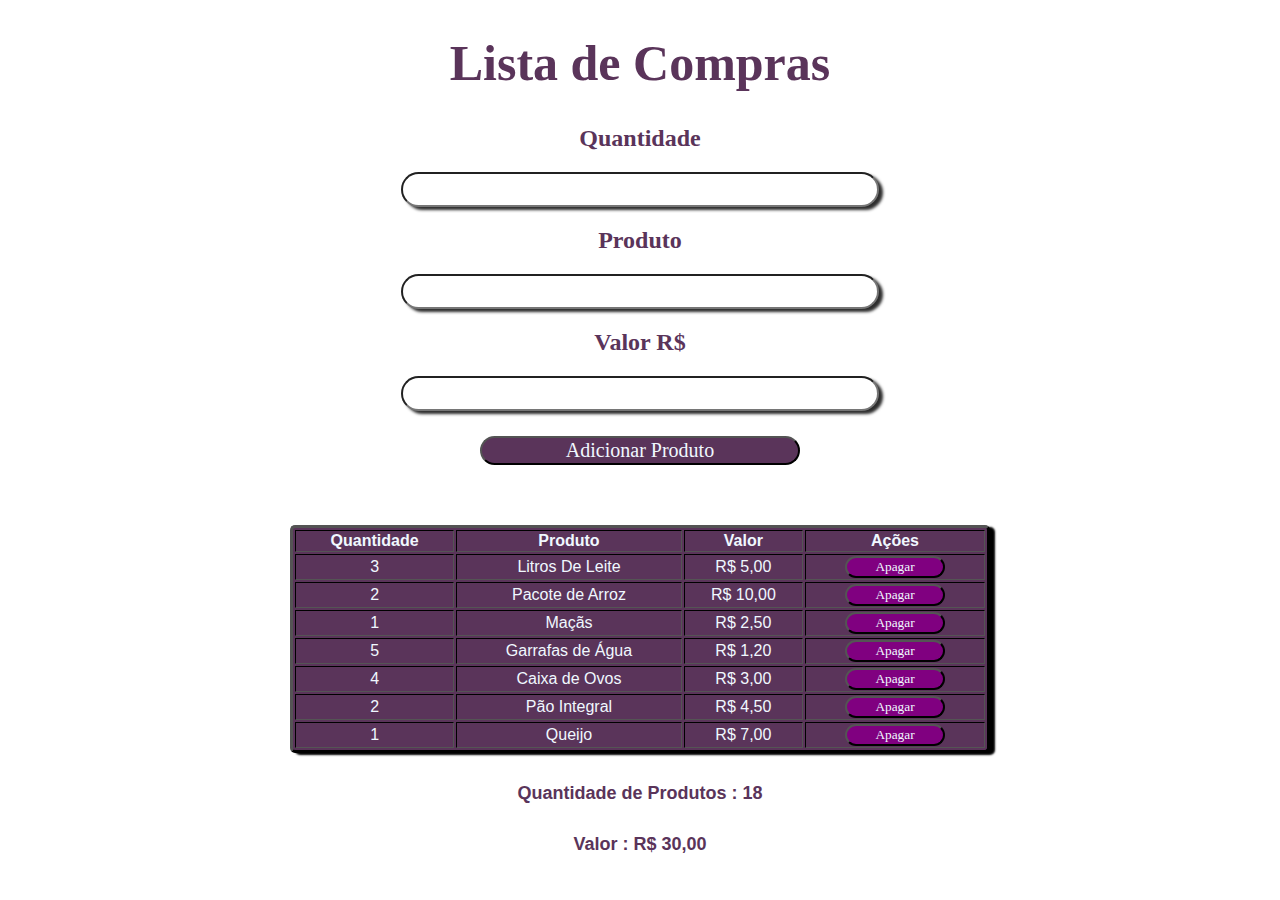
<file: index.html>
<!DOCTYPE html>
<html lang="pt-br">

<head>
    <meta charset="UTF-8">
    <meta name="viewport" content="width=
    , initial-scale=1.0">
    <title>Document</title>
    <link rel="stylesheet" href="style/index.css">
</head>

<body>

    <script src="script/index.js"></script>

    <div>
        <h1>Lista de Compras</h1>

        <h2 class="campos-input">Quantidade</h2>
        <input  id="imputquantidade" class="valores-input" type="number">
    </div>

    <div>
        <h2 class="campos-input">Produto</h2>
        <input id="imputprod" class="valores-input" type="text">
    </div>

    <div>
        <h2 class="campos-input">Valor R$</h2>
        <input id="imputvalor" class="valores-input" type="number">
    </div>

    <div id="bot">
        <button id="botaoenviar" onclick="addProduto()">Adicionar Produto</button>

        <table border="3" id="tabela">

            <tr>
                <th>Quantidade</th>
                <th>Produto</th>
                <th>Valor</th>
                <th>Ações</th>
            </tr>

            <tr>
                <td>3</td>
                <td>Litros De Leite</td>
                <td>R$ 5,00</td>
                <td><button class="apagar">Apagar</button></td>
            </tr>

            <tr>
                <td>2</td>
                <td>Pacote de Arroz</td>
                <td>R$ 10,00</td>
                <td><button class="apagar">Apagar</button></td>
            </tr>

            <tr>
                <td>1</td>
                <td>Maçãs</td>
                <td>R$ 2,50</td>
                <td><button class="apagar">Apagar</button></td>
            </tr>

            <tr>
                <td>5</td>
                <td>Garrafas de Água</td>
                <td>R$ 1,20</td>
                <td><button class="apagar">Apagar</button></td>
            </tr>

            <tr>
                <td>4</td>
                <td>Caixa de Ovos</td>
                <td>R$ 3,00</td>
                <td><button class="apagar">Apagar</button></td>
            </tr>

            <tr>
                <td>2</td>
                <td>Pão Integral</td>
                <td>R$ 4,50</td>
                <td><button class="apagar">Apagar</button></td>
            </tr>

            <tr>
                <td>1</td>
                <td>Queijo</td>
                <td>R$ 7,00</td>
                <td><button class="apagar">Apagar</button></td>
            </tr>

        </table>

        </table>
        <h5 class="informacao-rodape">Quantidade de Produtos : 18</h5>
        <h5 class="informacao-rodape">Valor : R$ 30,00 </h5>

    </div>
</body>

</html>
</file>
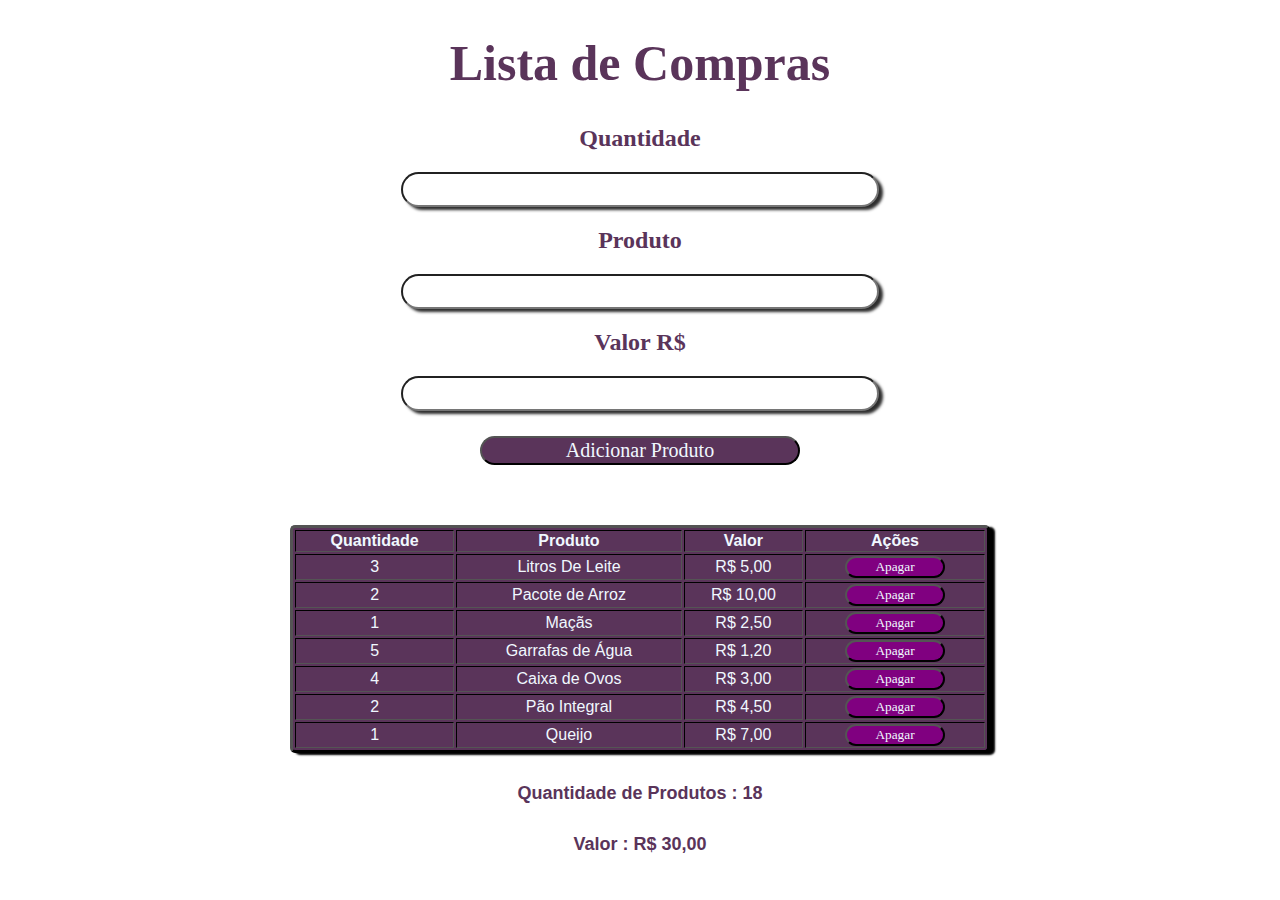
<file: Teste/Main.html>
<!DOCTYPE html>
<html lang="pt-br">

<head>
    <meta charset="UTF-8">
    <meta name="viewport" content="width=
    , initial-scale=1.0">
    <title>Document</title>
</head>

<body>

    <style>
        
        div {
            text-align: center;

        }

        #tabela {
            height: 90px;
            color: aliceblue;
            background-color: rgb(90, 52, 90);
            border-radius: 5px;
            width: 700px;
            margin: auto;
            margin-top: 60px;
            text-align: center;
            font-family: Arial, "Helvetica Neue", Helvetica, sans-serif;
            border-color: black;
            box-shadow: 5px 2px 2px black;

        }

        #apagar {
            width: 100px;
            color: aliceblue;
            background-color: purple;
            border-radius: 20px;
            Font-family: Franklin Gothic, Arial Bold;
            cursor: pointer;
        }

        #titulo {
            Font-family: Franklin Gothic, Arial Bold;
            color: rgb(90, 52, 90);
            font-size: 50px;
        }

        #imputquantidade {
            border-radius: 20px;
            width: 470px;
            font-size: 25px;
            box-shadow: 4px 3px 3px rgba(0, 0, 0, 0.822);
            font-family: Verdana, Geneva, Tahoma, sans-serif, bold;
        }

        #botaoenviar {
            width: 320px;
            background-color: rgb(90, 52, 90);
            color: aliceblue;
            border-radius: 30px;
            font-size: 20px;
            Font-family: Franklin Gothic, Arial Bold;
            text-align: center;
            cursor: pointer;
        }

        #bot {
            margin-top: 25px;
        }

        #Quantidade {
            Font-family: Franklin Gothic, Arial Bold;
            color: rgb(90, 52, 90);

        }

        #imputprod {
            border-radius: 20px;
            width: 470px;
            font-size: 25px;
            box-shadow: 4px 3px 3px rgba(0, 0, 0, 0.822);
            font-family: Verdana, Geneva, Tahoma, sans-serif, bol;
        }

        #imputvalor {
            border-radius: 20px;
            width: 470px;
            font-size: 25px;
            box-shadow: 4px 3px 3px rgba(0, 0, 0, 0.822);
            font-family: Verdana, Geneva, Tahoma, sans-serif, bol;
        }

        #quantidadesacola {
            font-family: Verdana, Geneva, Tahoma, sans-serif, bold;
            color: rgb(90, 52, 90);
            font-size: 18px;
        }

        #valorsacola {
            font-family: Verdana, Geneva, Tahoma, sans-serif, bold;
            color: rgb(90, 52, 90);
            font-size: 18px;
        }
    </style>

    <div>
        <h1 id="titulo">Lista de Compras</h1>

        <h2 id="Quantidade">Quantidade</h2>
        <input id="imputquantidade" type="text">
    </div>

    <div>
        <h2 id="Quantidade">Produto</h2>
        <input id="imputprod" type="text">
    </div>

    <div>
        <h2 id="Quantidade">Valor R$</h2>
        <input id="imputvalor" type="text">
    </div>

    <div id="bot">
        <button id="botaoenviar">Adicionar Produto</button>

        <table border="3" id="tabela">

            <tr>
                <th>Quantidade</th>
                <th>Produto</th>
                <th>Valor</th>
                <th>Ações</th>
            </tr>

            <tr>
                <td>3</td>
                <td>Litros De Leite</td>
                <td>R$ 5,00</td>
                <td><button id="apagar">Apagar</button></td>
            </tr>

            <tr>
                <td>2</td>
                <td>Pacote de Arroz</td>
                <td>R$ 10,00</td>
                <td><button id="apagar">Apagar</button></td>
            </tr>

            <tr>
                <td>1</td>
                <td>Maçãs</td>
                <td>R$ 2,50</td>
                <td><button id="apagar">Apagar</button></td>
            </tr>

            <tr>
                <td>5</td>
                <td>Garrafas de Água</td>
                <td>R$ 1,20</td>
                <td><button id="apagar">Apagar</button></td>
            </tr>

            <tr>
                <td>4</td>
                <td>Caixa de Ovos</td>
                <td>R$ 3,00</td>
                <td><button id="apagar">Apagar</button></td>
            </tr>

            <tr>
                <td>2</td>
                <td>Pão Integral</td>
                <td>R$ 4,50</td>
                <td><button id="apagar">Apagar</button></td>
            </tr>

            <tr>
                <td>1</td>
                <td>Queijo</td>
                <td>R$ 7,00</td>
                <td><button id="apagar">Apagar</button></td>
            </tr>

        </table>

        </table>
        <h5 id="quantidadesacola">Quantidade de Produtos : 18</h5>
        <h5 id="valorsacola">Valor : R$ 30,00 </h5>

    </div>
</body>

</html>
</file>
<file: style/index.css>
:root {
    --cor-primaria: rgb(90, 52, 90);
    --fonte-titulo: Franklin Gothic, Arial Bold;
    --fonte-botao: Franklin Gothic, Arial Bold;
}

div {
    text-align: center;

}

table {
    height: 90px;
    color: aliceblue;
    background-color: var(--cor-primaria);
    border-radius: 5px;
    width: 700px;
    margin: auto;
    margin-top: 60px;
    text-align: center;
    font-family: Arial, "Helvetica Neue", Helvetica, sans-serif;
    border-color: black;
    box-shadow: 5px 2px 2px black;

}

.apagar {
    width: 100px;
    color: aliceblue;
    background-color: purple;
    border-radius: 20px;
    Font-family: var(--fonte-botao);
    cursor: pointer;
}

h1 {
    Font-family: Franklin Gothic, Arial Bold;
    color: var(--cor-primaria);
    font-size: 50px;
}

#imputquantidade {
    border-radius: 20px;
    width: 470px;
    font-size: 25px;
    box-shadow: 4px 3px 3px rgba(0, 0, 0, 0.822);
    font-family: Verdana, Geneva, Tahoma, sans-serif, bold;
}

#botaoenviar {
    width: 320px;
    background-color: var(--cor-primaria);
    color: aliceblue;
    border-radius: 30px;
    font-size: 20px;
    Font-family: Franklin Gothic, Arial Bold;
    text-align: center;
    cursor: pointer;
}

#bot {
    margin-top: 25px;
}

.campos-input{
    Font-family: Franklin Gothic, Arial Bold;
    color: var(--cor-primaria);
}

.valores-input {
    border-radius: 20px;
    width: 470px;
    font-size: 25px;
    box-shadow: 4px 3px 3px rgba(0, 0, 0, 0.822);
    font-family: Verdana, Geneva, Tahoma, sans-serif, bol;
}

.informacao-rodape {
    font-family: Verdana, Geneva, Tahoma, sans-serif, bold;
    color: var(--cor-primaria);
    font-size: 18px;
}
</file>
